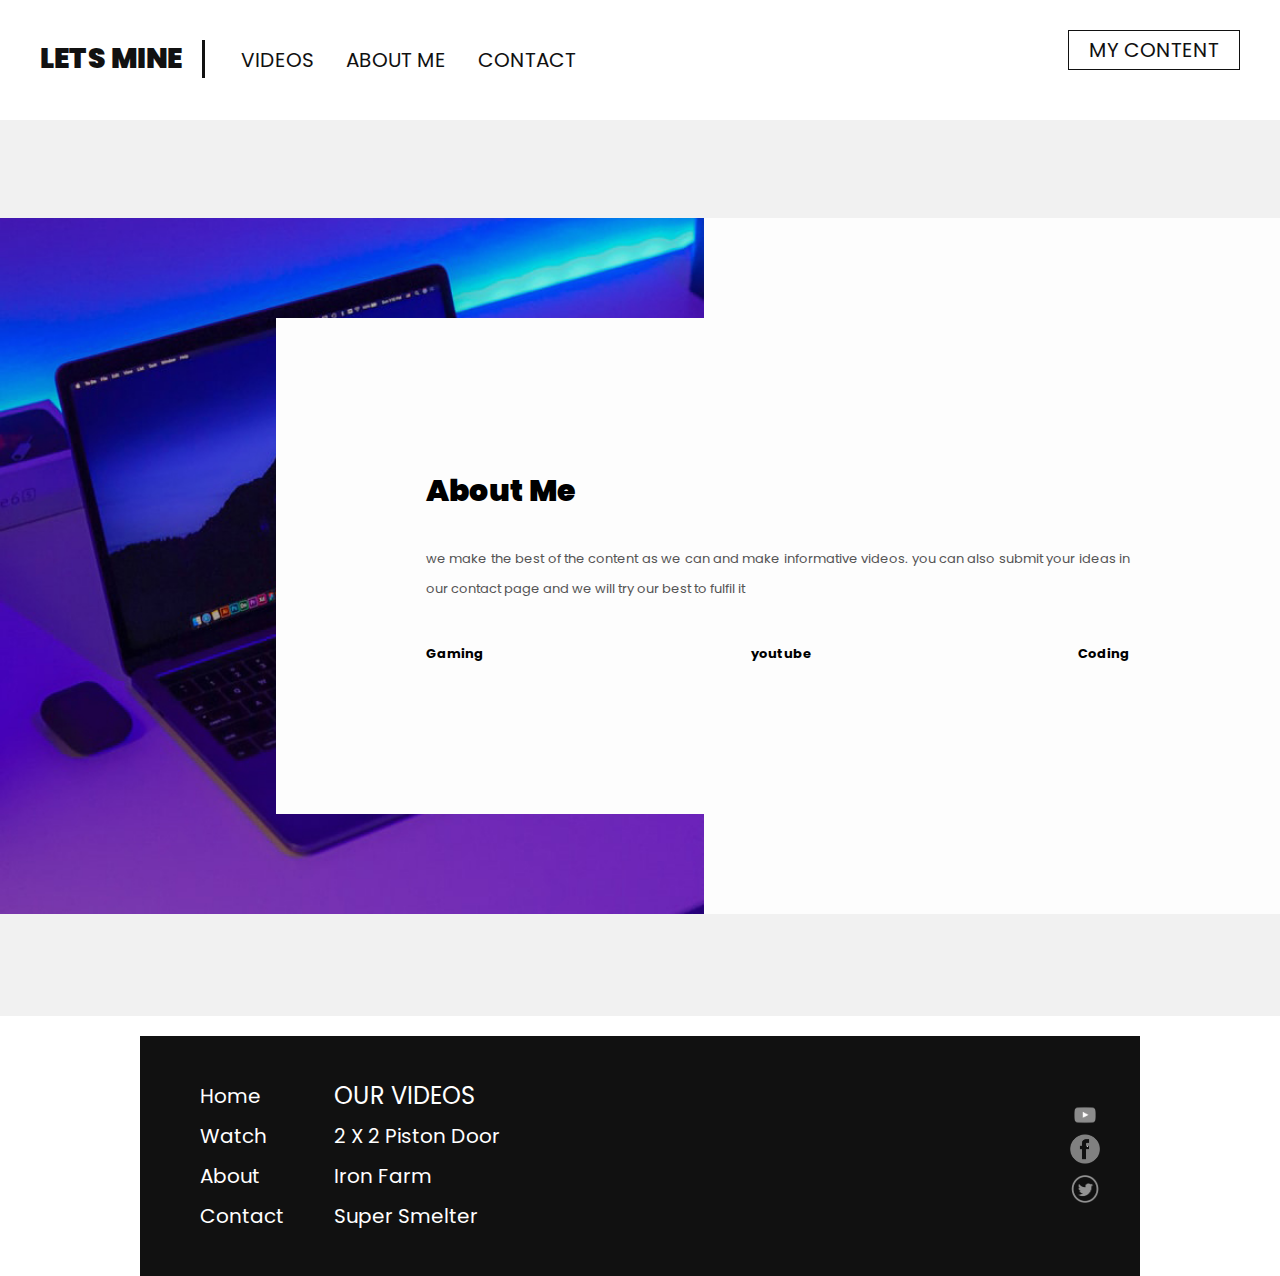
<file: about.html>
!DOCTYPE html>
<html lang="en">
<head>
    <meta charset="UTF-8">
    <meta http-equiv="X-UA-Compatible" content="IE=edge">
    <meta name="viewport" content="width=device-width, initial-scale=1.0">
    <link rel="preconnect" href="https://fonts.googleapis.com">
    <link rel="preconnect" href="https://fonts.gstatic.com" crossorigin>
    <link href="https://fonts.googleapis.com/css2?family=Poppins:wght@300&display=swap" rel="stylesheet">
    <link rel="stylesheet" href="style.css">
    <title>Lets Mine</title>
</head>
<body>
    <div id="preloader"></div>
    <header>
        <a href="index.html" class="header-brand">Lets Mine</a>
        <nav>
            <ul>
                <li><a href="videos.html">Videos</a></li>
                <li><a href="about.html">About Me</a></li>
                <li><a href="contact.html">Contact</a></li>
            </ul>
            <a href="videos.html" class="header-content">My content</a>
        </nav>
    </header>
    <main>
        <div class="wrapper-2">
        <div class="about-section">
            <div class="inner-container">
                <h1>About Me</h1>
                <p class="text">
                    we make the best of the content as we can and make informative videos. you can also submit your ideas in our contact page and we will try our best to fulfil it
                </p>
                <div class="skills">
                    <span>Gaming</span>
                    <span>youtube</span>
                    <span>Coding</span>
                </div>
            </div>
        </div> 
        </div>     
    </main>
    <div class="wrapper">
    <footer>
    <ul class="footer-links-main">
        <li><a href="index.html">Home</a></li>
        <li><a href="videos.html">Watch</a></li>
        <li><a href="about.html">About</a></li>
        <li><a href="contact.html">Contact</a></li>
    </ul>
    <ul class="footer-links-sub">
        <li><p>Our Videos</p></li>
        <li><a href="#">2 X 2 Piston Door</a></li>
        <li><a href="#">Iron Farm</a></li>
        <li><a href="#">Super Smelter</a></li>
    </ul>
    <div class="footer-sm">
        <a href="#"><img src="content/youtube png.png" alt="youtube logo"></a>
        <a href="#"><img src="content/facebook png.png" alt="facebook logo"></a>
        <a href="#"><img src="content/twitter png.png" alt="twitter logo"></a>
    </div>
    </footer>
    </div>
    <script>

        var loader = document.getElementById("preloader");

        window.addEventListener("load", function () {
            loader.style.display="none";
        })

    </script>
</body>
</html>
</file>
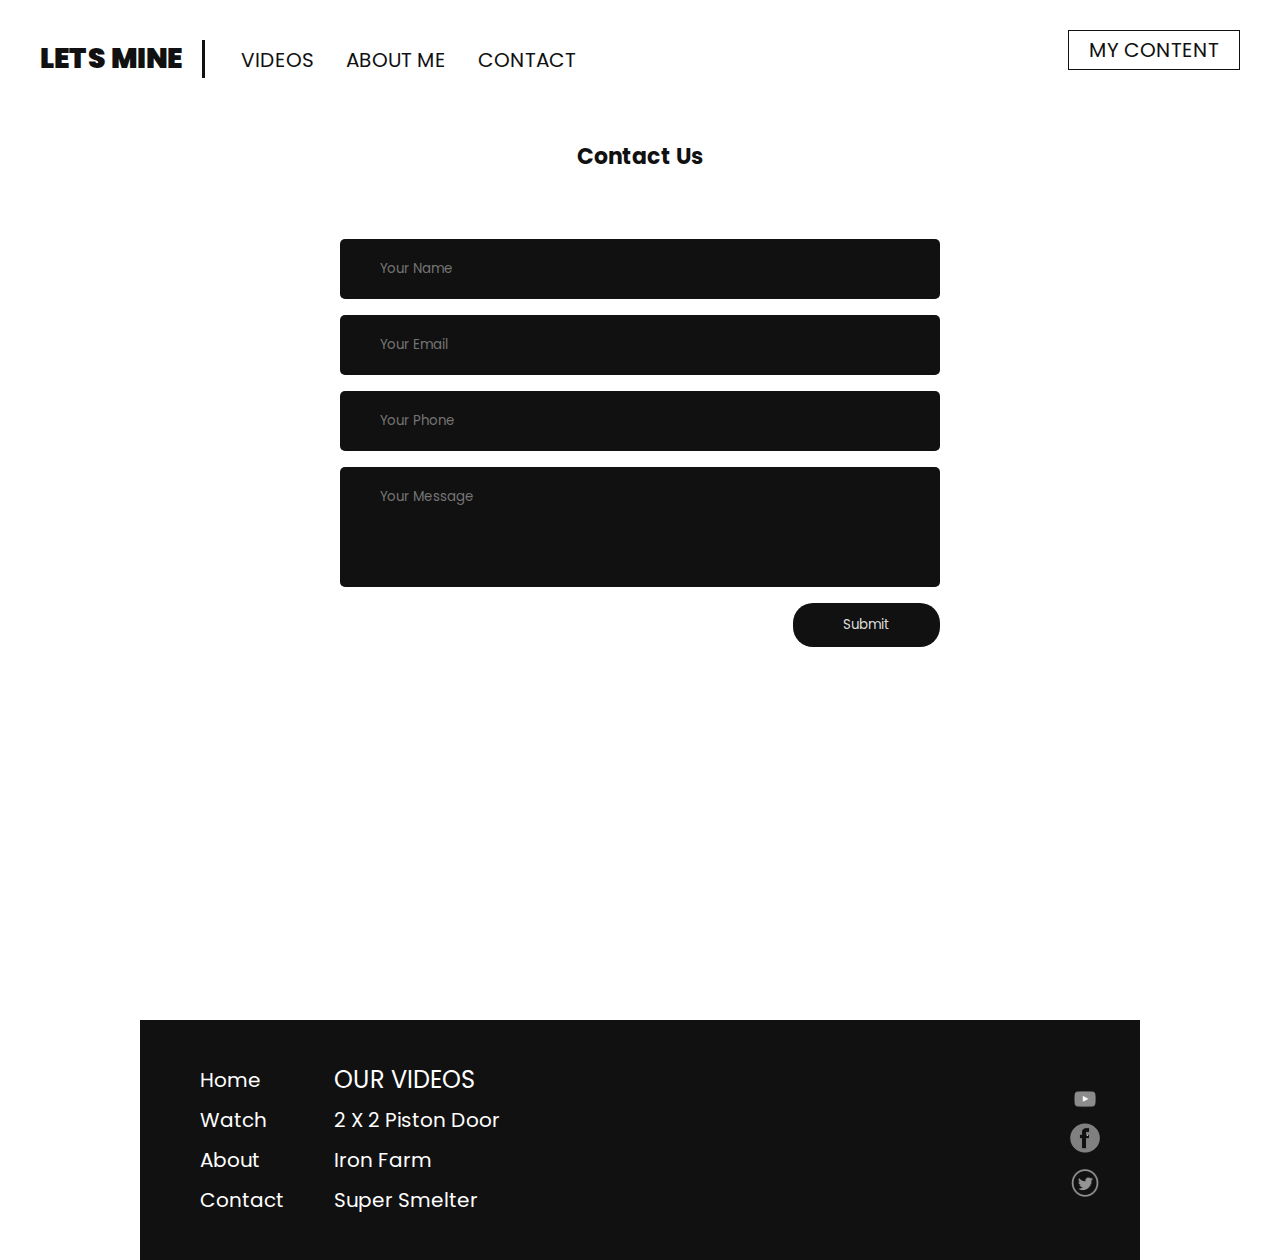
<file: contact.html>
<!DOCTYPE html>
<html lang="en">
<head>
    <meta charset="UTF-8">
    <meta http-equiv="X-UA-Compatible" content="IE=edge">
    <meta name="viewport" content="width=device-width, initial-scale=1.0">
    <link rel="preconnect" href="https://fonts.googleapis.com">
    <link rel="preconnect" href="https://fonts.gstatic.com" crossorigin>
    <link href="https://fonts.googleapis.com/css2?family=Poppins:wght@300&display=swap" rel="stylesheet">
    <link rel="stylesheet" href="style.css">
    <title>Lets Mine</title>
</head>
<body>
    <div id="preloader"></div>
    <header>
        <a href="index.html" class="header-brand">Lets Mine</a>
        <nav>
            <ul>
                <li><a href="videos.html">Videos</a></li>
                <li><a href="about.html">About Me</a></li>
                <li><a href="contact.html">Contact</a></li>
            </ul>
            <a href="videos.html" class="header-content">My content</a>
        </nav>
    </header>
    <main>
        <div class="wrapper-1">
        <div class="contact-section">
            <h1>Contact Us</h1>
            <div class="border"></div>
            <form action="https://formspree.io/f/mknyberj" class="contact-form" id="contact-form" method="POST">
                <input type="text" class="contact-form-text" placeholder="Your Name" name="Name">
                <input type="email" class="contact-form-text" placeholder="Your Email" name="email">
                <input type="text" class="contact-form-text" placeholder="Your Phone" name="phone">
                <textarea class="contact-form-text" placeholder="Your Message" name="message"></textarea>
               <!-- <input type="submit" class="contact-form-btn" value="Send"> -->
               <button type="submit">Submit</button>
               <p id="status" class="status"></p>
            </form>
        </div>
        </div>
    </main>
    <div class="wrapper">
    <footer>
    <ul class="footer-links-main">
        <li><a href="index.html">Home</a></li>
        <li><a href="videos.html">Watch</a></li>
        <li><a href="about.html">About</a></li>
        <li><a href="contact.html">Contact</a></li>
    </ul>
    <ul class="footer-links-sub">
        <li><p>Our Videos</p></li>
        <li><a href="#">2 X 2 Piston Door</a></li>
        <li><a href="#">Iron Farm</a></li>
        <li><a href="#">Super Smelter</a></li>
    </ul>
    <div class="footer-sm">
        <a href="#"><img src="content/youtube png.png" alt="youtube logo"></a>
        <a href="#"><img src="content/facebook png.png" alt="facebook logo"></a>
        <a href="#"><img src="content/twitter png.png" alt="twitter logo"></a>
    </div>
    </footer>
    </div>
    <script src="contact.js"></script>
    <script>

        var loader = document.getElementById("preloader");

        window.addEventListener("load", function () {
            loader.style.display="none";
        })

    </script>
</body>
</html>
</file>
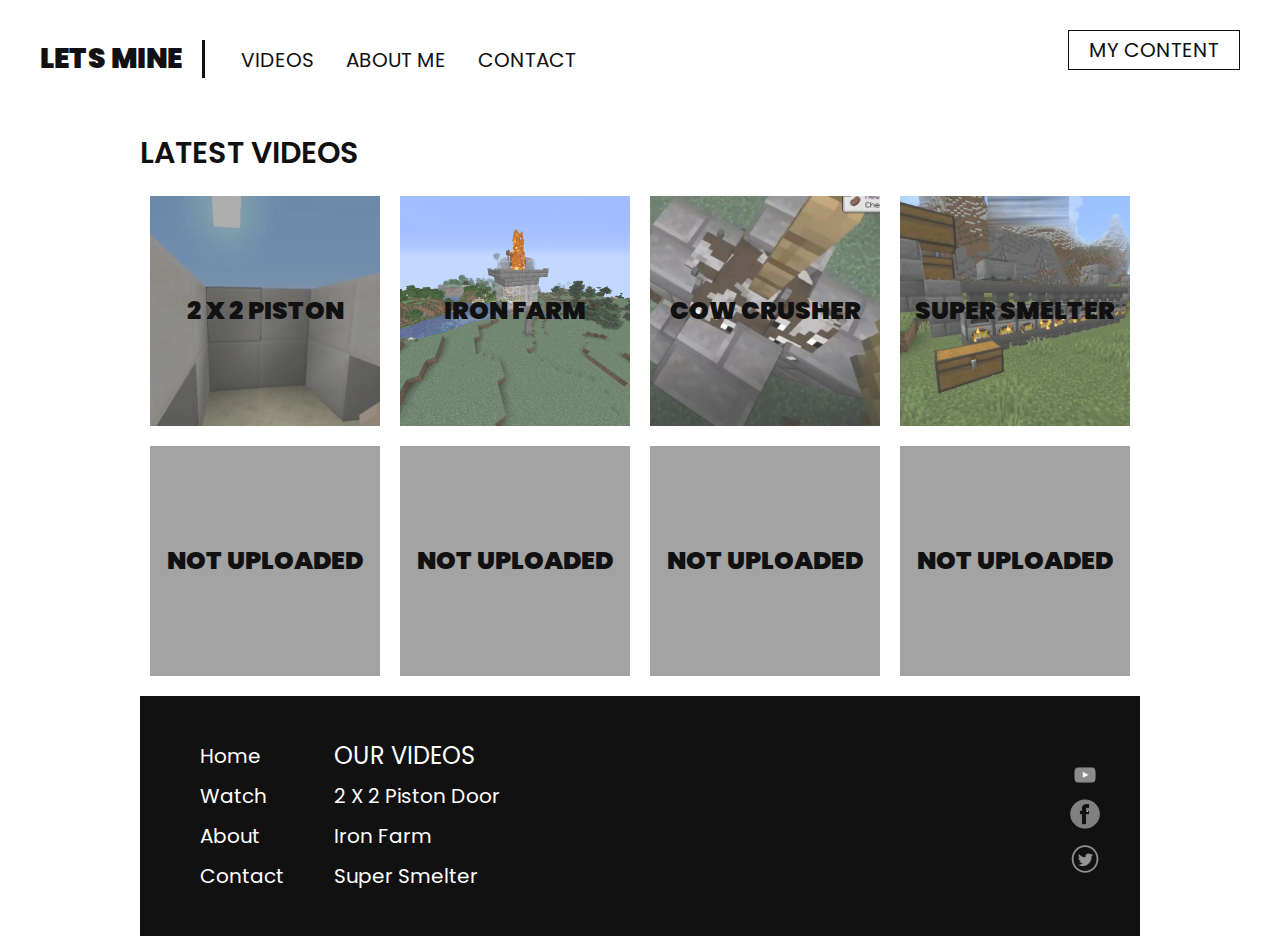
<file: videos.html>
<!DOCTYPE html>
<html lang="en">
<head>
    <meta charset="UTF-8">
    <meta http-equiv="X-UA-Compatible" content="IE=edge">
    <meta name="viewport" content="width=device-width, initial-scale=1.0">
    <link rel="preconnect" href="https://fonts.googleapis.com">
    <link rel="preconnect" href="https://fonts.gstatic.com" crossorigin>
    <link href="https://fonts.googleapis.com/css2?family=Poppins:wght@300&display=swap" rel="stylesheet">
    <link rel="stylesheet" href="style.css">
    <title>Lets Mine</title>
</head>
<body>
    <div id="preloader"></div>
    <header>
        <a href="index.html" class="header-brand">Lets Mine</a>
        <nav>
            <ul>
                <li><a href="videos.html">Videos</a></li>
                <li><a href="about.html">About Me</a></li>
                <li><a href="contact.html">Contact</a></li>
            </ul>
            <a href="videos.html" class="header-content">My content</a>
        </nav>
    </header>
    <main>
        <section class="videos-links">
            <div class="wrapper">
                <h2>latest Videos</h2>
                    <div class="video-links-hover">
                    <a href="https://youtu.be/BL5zGhPGOaM" target="_none"><div class="videos-link link-1"> 
                        <div class="link-1-bg">

                        </div>
                        <p>2 X 2 Piston Door</p>
                        </div>
                    </a>
                    <a href="https://youtu.be/p6oNKUX7tmM" target="_none"><div class="videos-link link-2"> 
                        <div class="link-2-bg"></div>
                            <p>Iron farm</p>    
                        </div>
                    </a>    
                    <a href="https://youtu.be/61MvTICfTss" target="_none"><div class="videos-link link-3">
                        <div class="link-3-bg"></div>
                            <p>Cow Crusher</p>
                        </div>
                    </a>
                    <a href="https://youtu.be/XuMpD3Ws9Nk" target="_none"><div class="videos-link link-4">
                        <div class="link-4-bg"></div>
                            <p>Super Smelter</p>
                        </div>
                    </a>
                    <a href="#" target="_none"><div class="videos-link link-5">
                        <div class="link-5-bg"></div>
                            <p>Not Uploaded</p>
                        </div>
                    </a>
                    <a href="#" target="_none"><div class="videos-link link-6">
                        <div class="link-6-bg"></div>
                            <p>Not Uploaded</p>
                        </div>
                    </a>
                    <a href="#" target="_none"><div class="videos-link link-7">
                        <div class="link-7-bg"></div>
                            <p>Not Uploaded</p>
                        </div>
                    </a>    
                    <a href="#" target="_none"><div class="videos-link link-8">
                        <div class="link-8-bg"></div>
                            <p>Not Uploaded</p>
                        </div>
                    </a>  
                    </div>  
            </div>
        </section>
    </main>
        <div class="wrapper">
            <footer>
            <ul class="footer-links-main">
                <li><a href="index.html">Home</a></li>
                <li><a href="videos.html">Watch</a></li>
                <li><a href="about.html">About</a></li>
                <li><a href="contact.html">Contact</a></li>
            </ul>
            <ul class="footer-links-sub">
                <li><p>Our Videos</p></li>
                <li><a href="#">2 X 2 Piston Door</a></li>
                <li><a href="#">Iron Farm</a></li>
                <li><a href="#">Super Smelter</a></li>
            </ul>
            <div class="footer-sm">
                <a href="#"><img src="content/youtube png.png" alt="youtube logo"></a>
                <a href="#"><img src="content/facebook png.png" alt="facebook logo"></a>
                <a href="#"><img src="content/twitter png.png" alt="twitter logo"></a>
            </div>
            </footer>
            </div>
            <script>

                var loader = document.getElementById("preloader");
        
                window.addEventListener("load", function () {
                    loader.style.display="none";
                })
        
            </script>
</body>
</html>
</file>
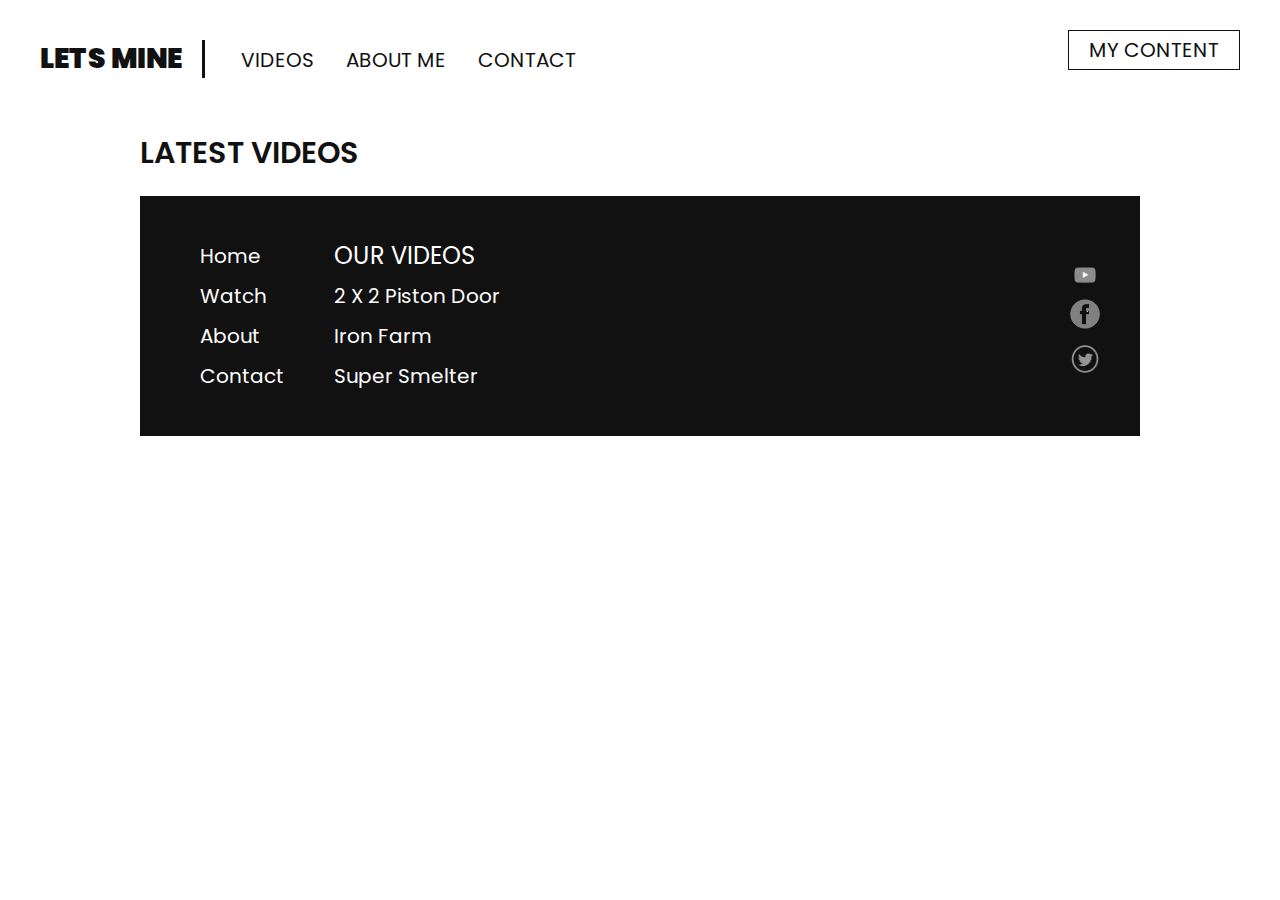
<file: videos/ironfarm.html>
<!DOCTYPE html>
<html lang="en">
<head>
    <meta charset="UTF-8">
    <meta http-equiv="X-UA-Compatible" content="IE=edge">
    <meta name="viewport" content="width=device-width, initial-scale=1.0">
    <link rel="preconnect" href="https://fonts.googleapis.com">
    <link rel="preconnect" href="https://fonts.gstatic.com" crossorigin>
    <link href="https://fonts.googleapis.com/css2?family=Poppins:wght@300&display=swap" rel="stylesheet">
    <link rel="stylesheet" href="../style.css">
    <title>Lets Mine</title>
</head>
<body>
    <header>
        <a href="index.html" class="header-brand">Lets Mine</a>
        <nav>
            <ul>
                <li><a href="videos.html">Videos</a></li>
                <li><a href="about.html">About Me</a></li>
                <li><a href="contact.html">Contact</a></li>
            </ul>
            <a href="videos.html" class="header-content">My content</a>
        </nav>
    </header>
    <main>
        <section class="videos-links">
            <div class="wrapper">
                <h2>latest Videos</h2>

        </section>
    </main>
        <div class="wrapper">
            <footer>
            <ul class="footer-links-main">
                <li><a href="index.html">Home</a></li>
                <li><a href="videos.html">Watch</a></li>
                <li><a href="about.html">About</a></li>
                <li><a href="contact.html">Contact</a></li>
            </ul>
            <ul class="footer-links-sub">
                <li><p>Our Videos</p></li>
                <li><a href="#">2 X 2 Piston Door</a></li>
                <li><a href="#">Iron Farm</a></li>
                <li><a href="#">Super Smelter</a></li>
            </ul>
            <div class="footer-sm">
                <a href="#"><img src="../content/youtube png.png" alt="youtube logo"></a>
                <a href="#"><img src="../content/facebook png.png" alt="facebook logo"></a>
                <a href="#"><img src="../content/twitter png.png" alt="twitter logo"></a>
            </div>
            </footer>
            </div>
</body>
</html>
</file>
<file: style.css>
html{
    font-size: 45%;
}

*{
    margin: 0;
    padding: 0;
    font-family: 'Poppins', sans-serif;
    text-decoration: none;
}

#preloader {
    background: #fff url(content/pre-loader.gif) no-repeat center center;
    background-size: 15%;
    height: 100vh;
    width: 100%;
    position: fixed;
    z-index: 10000000000;
}

main {
    padding-top: 100px;
}



/* font-size: 62.5%; (full)
    font-size: 55%; = 8.8px (in 998px devices)
    font-size: 45%; = 7.2px (in 768px devices) */


header {
    position: fixed;
    top: 0;
    right: 0;
    left: 0;
    background-color: #fff;
    width: 100%;
    height: 100px;
    padding-bottom: 20px;
    z-index: 9999;
}

header .header-brand {
    font-size: 2.8rem;
    color: #111;
    font-weight: 900;
    text-transform: uppercase;
    display: block;
    margin: 0 auto;
    text-align: center;
    padding: 20px 0;
    z-index: 9999;
}

header nav ul {
    display: block;
    margin: 0 auto;
    width: fit-content;
    z-index: 9999;
}

header nav ul li {
    display: inline-block;
    float: left;
    list-style: none;
    padding: 0px 16px;
    z-index: 9999;
}

header nav ul li a {
    font-size: 2rem;
    color: #111;
    text-transform: uppercase;
    z-index: 9999;
}

header .header-content {
    display: none;

}

@media only screen and (min-width: 768px) {
    html{
        font-size: 55%; 
    }

    header .header-brand {
        margin: 40px 0px;
        text-align: left;
        line-height: 38px;
        padding: 0px 20px 0px 40px;
        border-right: 3px solid #111;
        float: left;

    }

    header nav ul {
        margin: 0 auto;
        line-height: 100px;
        z-index: 9999;
    }
    
    header nav ul li a {
        line-height: 120px;
        z-index: 9999;
    }
}

@media only screen and (min-width: 1000px) {
    html {
        font-size: 62.5%;
    }

    header nav ul {
        margin: 20px 0px 0px 20px;
        float: left;
        line-height: normal;
        transition: 2s;
        z-index: 9999;
    }

    header .header-content {
        display: block;
        font-size: 2rem;
        color: #111;
        text-transform: uppercase;
        line-height: 38px;
        border: 1px solid #111;
        float: right;
        margin-right: 40px;
        margin-top: 30px;
        padding: 0px 20px;
        transition: 1s;
        z-index: 9999;
    }

    header nav ul li {
        transition: 2s;
        z-index: 9999;
    }

    header nav ul li a {
        transition: all 0s ease-in 0.01s;
        line-height: 80px;
        z-index: 9999;
    }

    header nav ul li a:hover {
        border-bottom: 2px solid #111;
    }

    header .header-content:hover {
        background-color: #111;
        color: #fff;
    }

    header .header-brand {
        transition: all 0.5s ease;
        z-index: 9999;
    }

    header .header-brand:hover {
        font-weight: 1000;
        transform: scale(1.01);
    }

}


/* index */

.index-banner {
    width: 100%;
    height: calc(100vh - 100px);
    background: linear-gradient( rgba(0, 0, 0, 0.2), rgba(0, 0, 0, 0.4) ), url(content/logo.png);
    background-repeat: no-repeat;
    background-position: center;
    background-size: cover;
    display: table;
}

.vertical-center {
    display: table-cell;
    vertical-align: middle;
}

.index-banner h2 {
    font-size: 6.5rem;
    color: #fff;
    text-align: center;
    line-height: 70px;
    font-weight: 900;
    text-shadow: 2px 2px 8px #111;
}

.index-banner h1 {
    font-size: 3.3rem;
    color: #fff;
    text-align: center;
    font-weight: 100;
    font-style: italic;
    line-height: 40px;
    text-shadow: 2px 2px 8px #111;
}

.index-links div {
    margin: 16px 16px 0px;
    width: calc(100% - 32px);
    height: 100px;
    background-color: #f2f2f2;
}

.index-links div h3 {
    font-size: 3.3rem;
    color: #111;
    text-align: center;
    font-weight: 600;
    line-height: 100px;
    text-transform: uppercase;
}

@media only screen and (min-width: 1000px) {

    .wrapper {
        width: 1000px;
        margin: 0 auto;
    }

    .index-banner {
        height: 400px;
    }

    .index-banner h1 {
        display: block;
        width: 600px;
        margin: 0 auto;
    }

    .index-links {
        padding-bottom: 20px;
        overflow: hidden;
    }

    .index-links div {
        margin: 20px 10px 0px;
        height: 230px;
        background-color: #f2f2f2;
        float: left;
        transition: transform 500ms ease;
    }

    .index-box-square {
        width: calc(25% - 20px) !important;
    }

    .index-box-rectangle {
        width: calc(50% - 20px) !important;
    }

    .index-links div h3 {
        line-height: 230px;
    }

    .index-links div:hover {
        transform: scale(1.05);
        background: linear-gradient( rgba(0, 0, 0, 0.1), rgba(0, 0, 0, 0.2) );
    }

}

/* videos page */

html {
    font-size: 45%;
}

.videos-links {
    overflow: hidden;
    margin-bottom: 20px;
    margin-top: 30px;
    z-index: 1;
}

.videos-links h2 {
    font-size: 2.5rem;
    color: #111;
    font-weight: 600;
    text-transform: uppercase;
    margin-left: 10px;
    z-index: 1;
}

.videos-links .videos-link {
    display: block;
    padding: 10px;
    margin: 10px 10px 0px;
    height: 100px;
    background-color: #a3a3a3;
    z-index: 1;
}

.videos-links .videos-link p {
    line-height: 100px;
    font-size: 2.5rem;
    color: #111;
    font-weight: 600;
    text-transform: uppercase;
    text-align: center;
    transition: transform 0.5s ease;
    z-index: 1;
}

.link-1{
    background-image: linear-gradient(rgba(255, 255, 255, 0.2), rgba(255, 255, 255, 0.2)), url(content/2X2PsitonDoor.jpg);
    background-position: center;
    background-repeat: no-repeat;
    background-size: cover;
    transition: transform 0.5s ease;
    z-index: 1;
}


.link-2{
    background-image: linear-gradient(rgba(255, 255, 255, 0.2), rgba(255, 255, 255, 0.2)), url(content/IronFarm.png);
    background-position: center;
    background-repeat: no-repeat;
    background-size: cover;
    transition: transform 0.5s ease;
    z-index: 1;
}

.link-3{
    background-image: linear-gradient(rgba(255, 255, 255, 0.2), rgba(255, 255, 255, 0.2)), url(content/CowCrusher.jpg);
    background-position: center;
    background-repeat: no-repeat;
    background-size: cover;
    transition: transform 0.5s ease;
    z-index: 1;
}

.link-4{
    background-image: linear-gradient(rgba(255, 255, 255, 0.2), rgba(255, 255, 255, 0.2)), url(content/SuperSmelter.jpg);
    background-position: center;
    background-repeat: no-repeat;
    background-size: cover;
    transition: transform 0.5s ease;
    z-index: 1;
}

@media only screen and (min-width:1000px) {

    .wrapper  {
        width: 1000px;
        margin: 0 auto;
    }

    html {
        font-size: 62.5%;
    }

    .videos-links {
        overflow: hidden;
        margin-bottom: 20px;
        z-index: 1;
    }
    
    .videos-links h2 {
        font-size: 3rem;
        color: #111;
        font-weight: 600;
        text-transform: uppercase;
        margin-left: 0px;
        z-index: 1;
    }
    
    .videos-links .videos-link {
        padding: 0;
        float: left;
        width: 230px;
        height: 230px;
        margin: 20px 10px 0px;
        background-color: #a3a3a3;
        z-index: 1;
    }
    
    .videos-links .videos-link p {
        line-height: 230px;
        font-size: 2.5rem;
        color: #111;
        font-weight: 1000;
        text-transform: uppercase;
        text-align: center;
        z-index: 100;
        transition: color 0.3s ease;
        z-index: 1;
    }

    .link-1:hover {
        transform: scale(1.05);
        background: linear-gradient( rgba(0, 0, 0, 0.3), rgba(0, 0, 0, 0.2) ), url(content/2X2PsitonDoor.jpg);
        background-position: center;
        background-repeat: no-repeat;
        background-size: cover;
        color: #fff;
        z-index: 1;
    }

    .link-2:hover {
        transform: scale(1.05);
        background: linear-gradient( rgba(0, 0, 0, 0.3), rgba(0, 0, 0, 0.2) ), url(content/IronFarm.png);
        background-position: center;
        background-repeat: no-repeat;
        background-size: cover;
        color: #fff;
        z-index: 1;
    }

    .link-3:hover {
        transform: scale(1.05);
        background: linear-gradient( rgba(0, 0, 0, 0.3), rgba(0, 0, 0, 0.2) ), url(content/CowCrusher.jpg);
        background-position: center;
        background-repeat: no-repeat;
        background-size: cover;
        color: #fff;
        z-index: 1;
    }

    .link-4:hover {
        transform: scale(1.05);
        background: linear-gradient( rgba(0, 0, 0, 0.3), rgba(0, 0, 0, 0.2) ), url(content/SuperSmelter.jpg);
        background-position: center;
        background-repeat: no-repeat;
        background-size: cover;
        color: #fff;
        z-index: 1;
    }

    .videos-links .videos-link p:hover {
        color: #f2f2f2;
        font-weight: 100;
        z-index: 1;
    }
}


/* Contact */

html {
    font-size: 62.5%;
}

.wrapper-1 {
    width: 100%;
    height: 100vh;
}

.contact-section {
    padding: 40px 0;
    margin: 0 auto;
    overflow: hidden;
}

.contact-section h1 {
    text-align: center;
    color: #111;
    font-size: 2.2rem;
}

.border {
    width: 100px;
    height: 10px;
    margin: 20px auto;
}

.contact-form {
    max-width: 600px;
    margin: auto;
    padding: 0 10px;
    overflow: hidden;
}

.contact-form-text {
    display: block;
    width: 100%;
    box-sizing: border-box;
    margin: 16px 0;
    border: 0;
    background: #111;
    padding: 20px 40px;
    outline: none;
    color: #ddd;
    transition: 0.5s;
    border-radius: 5px;
}

.contact-form-text:focus {
    box-shadow: 0 0 10px 4px #a3a3a3;
}

textarea.contact-form-text {
    resize: none;
    height: 120px;
}

/*  Contact-btn

.contact-form-btn {
    float: right;
    border: 0;
    background: #111;
    color: #ddd;
    padding: 12px 50px;
    border-radius: 20px;
    cursor: pointer;
    transition: 0.5s;
}

.contact-form-btn:hover {
    background: rgb(54, 54, 54);
}

*/

button[type="submit"]{
    float: right;
    border: 0;
    background: #111;
    color: #ddd;
    padding: 12px 50px;
    border-radius: 20px;
    cursor: pointer;
    transition: 0.5s;
}

button:hover {
    background: rgb(54, 54, 54);
}

.status {
    font-size: 1rem;
    margin: 10px;
    color: #111;
}


/* about */

.wrapper-2 {
    min-height: 100vh;
    display: flex;
    align-items: center;
    justify-content: center;
    background-color: #f1f1f1;
}

.about-section{
    background: url(pic2.jpg) no-repeat left;
    background-size: 55%;
    background-color: #fdfdfd;
    overflow: hidden;
    padding: 100px 0;
}

.inner-container{
    width: 55%;
    float: right;
    background-color: #fdfdfd;
    padding: 150px;
}

.inner-container h1{
    margin-bottom: 30px;
    font-size: 30px;
    font-weight: 900;
}

.text{
    font-size: 13px;
    color: #545454;
    line-height: 30px;
    text-align: justify;
    margin-bottom: 40px;
}

.skills{
    display: flex;
    justify-content: space-between;
    font-weight: 700;
    font-size: 13px;
}

@media screen and (max-width:1200px){
    .inner-container{
        padding: 80px;
    }
}

@media screen and (max-width:1000px){
    .about-section{
        background-size: 100%;
        padding: 100px 40px;
    }
    .inner-container{
        width: 100%;
    }
}

@media screen and (max-width:600px){
    .about-section{
        padding: 0;
    }
    .inner-container{
        padding: 60px;
    }
}



/* FOOTER */

footer {
    width: calc(100% - 80px);
    padding: 40px 40px;
    margin-top: 20px;
    background-color: #111;
    overflow: hidden;
}

footer ul {
    width: fit-content;
    float: left;
    padding-left: 20px;
}

footer ul li {
    display: block;
    list-style: none;
}

footer ul li a {
    font-size: 2.4rem;
    color: #fff;
    line-height: 40px;
}

.footer-links-sub {
    display: none;
}

.footer-sm {
    width: 30px;
    float: right;
    margin-top: 30px;
}

.footer-sm img {
    width: 100%;
    margin-bottom: 10px;
}

@media only screen and (min-width: 1000px) {
    .footer-links-sub {
        display: block;
    }

    footer ul li p {
        font-size: 2.4rem;
        color: #fff;
        line-height: 40px;
        text-transform: uppercase;
    }

    footer ul {
        padding-right: 30px;
    }

    footer ul li a {
        font-size: 2rem;
    }
    
}
</file>
